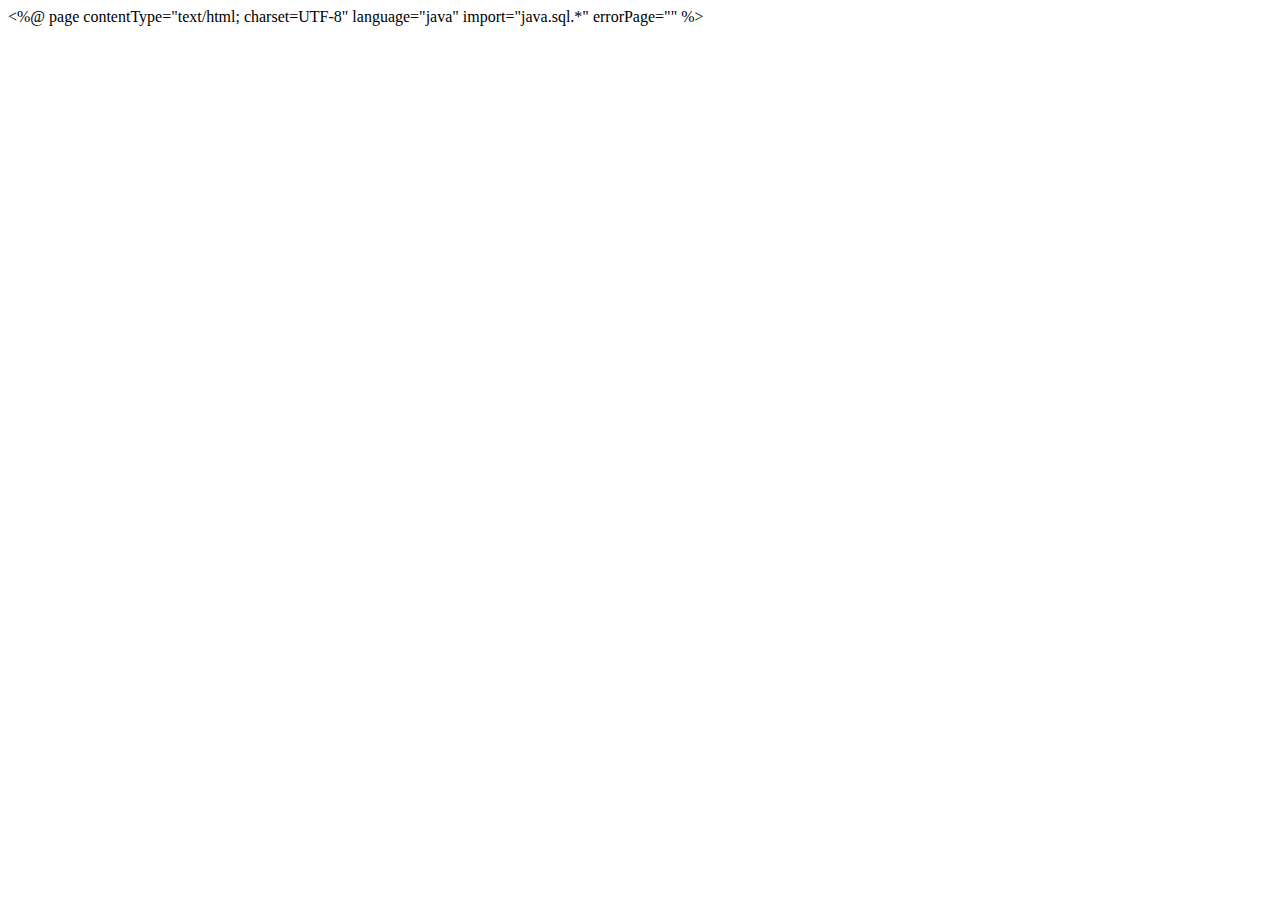
<file: webapp/src/main/webapp/winScreen.html>
<%@ page contentType="text/html; charset=UTF-8" language="java" import="java.sql.*" errorPage="" %>
<!DOCTYPE html PUBLIC "-//W3C//DTD XHTML 1.0 Transitional//EN" "http://www.w3.org/TR/xhtml1/DTD/xhtml1-transitional.dtd">
<html xmlns="http://www.w3.org/1999/xhtml">
</file>
